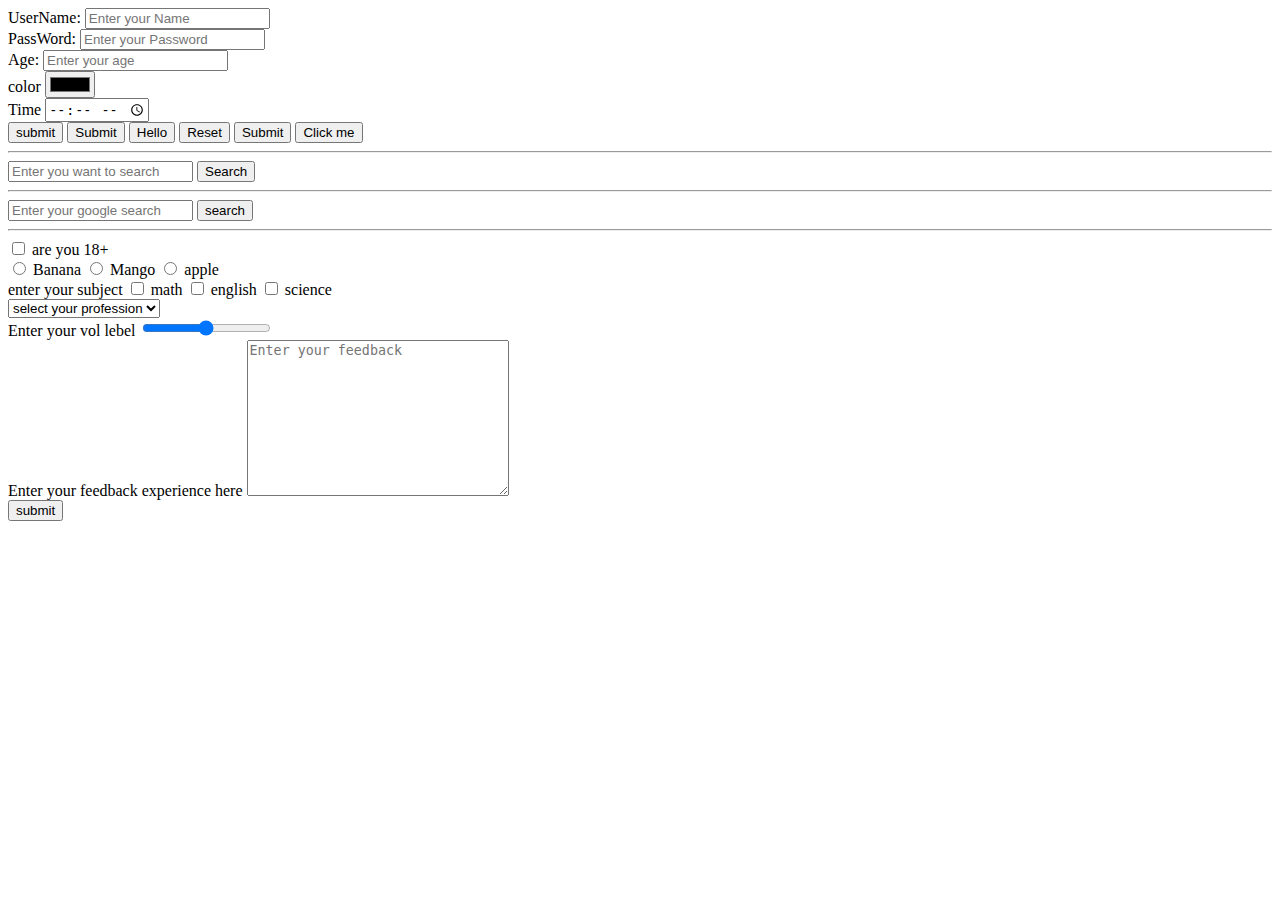
<file: HTML Projects/form.html>
<!DOCTYPE html>
<html lang="en">
<head>
    <meta charset="UTF-8">
    <meta name="viewport" content="width=device-width, initial-scale=1.0">
    <title>Document</title>
</head>
<body>
    <form action="/server">
        <div>
            <label for="Username">UserName:</label>
            <input type="text" placeholder="Enter your Name" id="Username" name="user">
        </div>
        <div>
            <label for="password">PassWord:</label>
            <input type="password" placeholder="Enter your Password" id="password" name="pass">
        </div>
        <div>
            <label for="age">Age:</label>
            <input type="number" placeholder="Enter your age" id="age" name="age">
        </div>
        <div>
            color
            <input type="color">
        </div>
        <div>
            Time
            <input type="time">
        </div>
        <button>submit</button>
        <button type="sumbit">Submit</button>
        <button type="button">Hello</button>
        <button type="reset">Reset</button>
        <input type="submit">
        <input type="button" value="Click me"><!---not a good pratice -->
    </form>
    <hr>
    <form action="https://www.youtube.com/results?">

        <input type="text" placeholder="Enter you want to search " name="search_query">
        <button>Search</button>
    </form>
    <b><hr></b>
    <form action="https://www.google.com/search?">
        <input type="text" placeholder="Enter your google search" name="q">
        <button>search</button>
    </form>
    <hr>

    <form action="">
        <input type="checkbox" id="checkbox" name="check"  >
        <label for="checkbox">are you 18+</label>
        <div>
            <input type="radio" name="fruit" id="banana" value="Banana">
            <label for="banana">Banana</label>
            <input type="radio" name="fruit" id="Mango" value="Mango">
            <label for="Mango">Mango</label>
            <input type="radio" name="fruit" id="apple" value="apple">
            <label for="apple">apple</label>

        </div>
        <div>
            enter your subject
            <input type="checkbox" id="math" name="check" value="mat" >
            <label for="math">math</label>
            <input type="checkbox" id="english" name="check"  value="eng" >
            <label for="english">english</label>
            <input type="checkbox" id="science" name="check" value="sci" >
            <label for="science">science</label>
        </div>
        <div>
            <select name="profession" id="profession" >
                <option >select your profession</option>
                <option value="Mer">Mern stack developer</option>
                <option value="DevOps">DevOps Engenier</option>
            </select>
        </div>
        <div>
            <label for="vol">Enter your vol lebel</label>
            <input type="range" min="0" max="100" id="vol" step="10" name="vol">
        </div>
        <div>
            <label for="text">Enter your feedback experience here</label>
            <textarea name="textar" id="text" cols="30" rows="10" placeholder="Enter your feedback"></textarea>
        </div>
        <button>submit</button>
    </form>
    
</body>
</html>
</file>
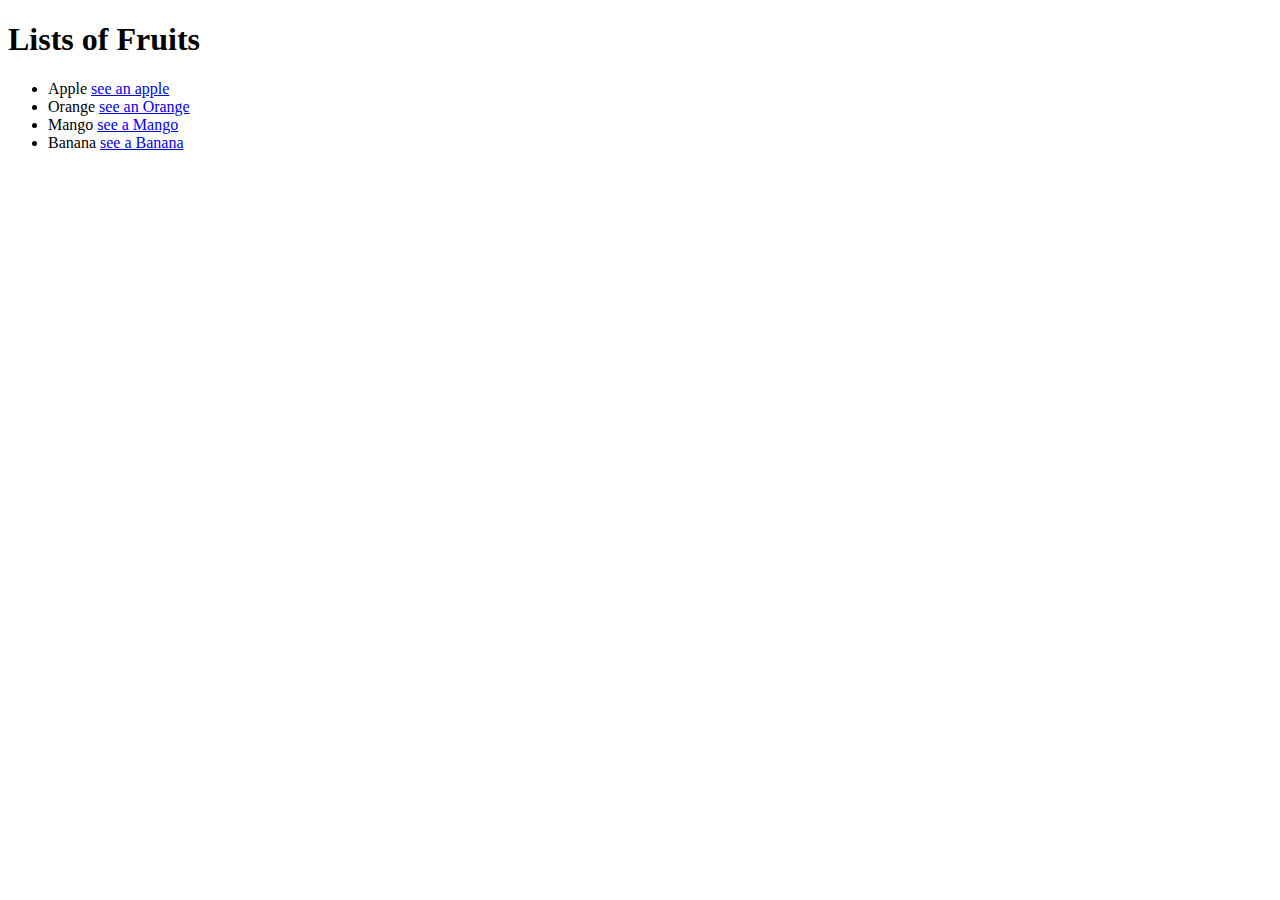
<file: HTML Projects/PracticeQs2.html>
<!DOCTYPE html>
<html lang="en">
<head>
    <meta charset="UTF-8">
    <meta name="viewport" content="width=device-width, initial-scale=1.0">
    <title>Document</title>
</head>
<body>
    <h1>Lists of Fruits</h1>
    <ul>
        <li>Apple <a href="https://healthjade.com/apple-fruit/">see an apple</a></li>
        <li>Orange <a href="https://www.medicalnewstoday.com/articles/272782#benefits">see an Orange</a></li>
        <li>Mango <a href="https://plantskingdom.in/products/mango-keshari-fruit-plants-tree">see a Mango</a></li>
        <li>Banana <a href="https://www.google.com/url?sa=i&url=https%3A%2F%2Fwww.shutterstock.com%2Fsearch%2Fbanana&psig=AOvVaw2d9sEvCNcgkjrt0TLJBKVS&ust=1710092528956000&source=images&cd=vfe&opi=89978449&ved=0CBMQjRxqFwoTCICsiqDd54QDFQAAAAAdAAAAABAE">see a Banana</a></li>
    </ul>
</body>
</html>
</file>
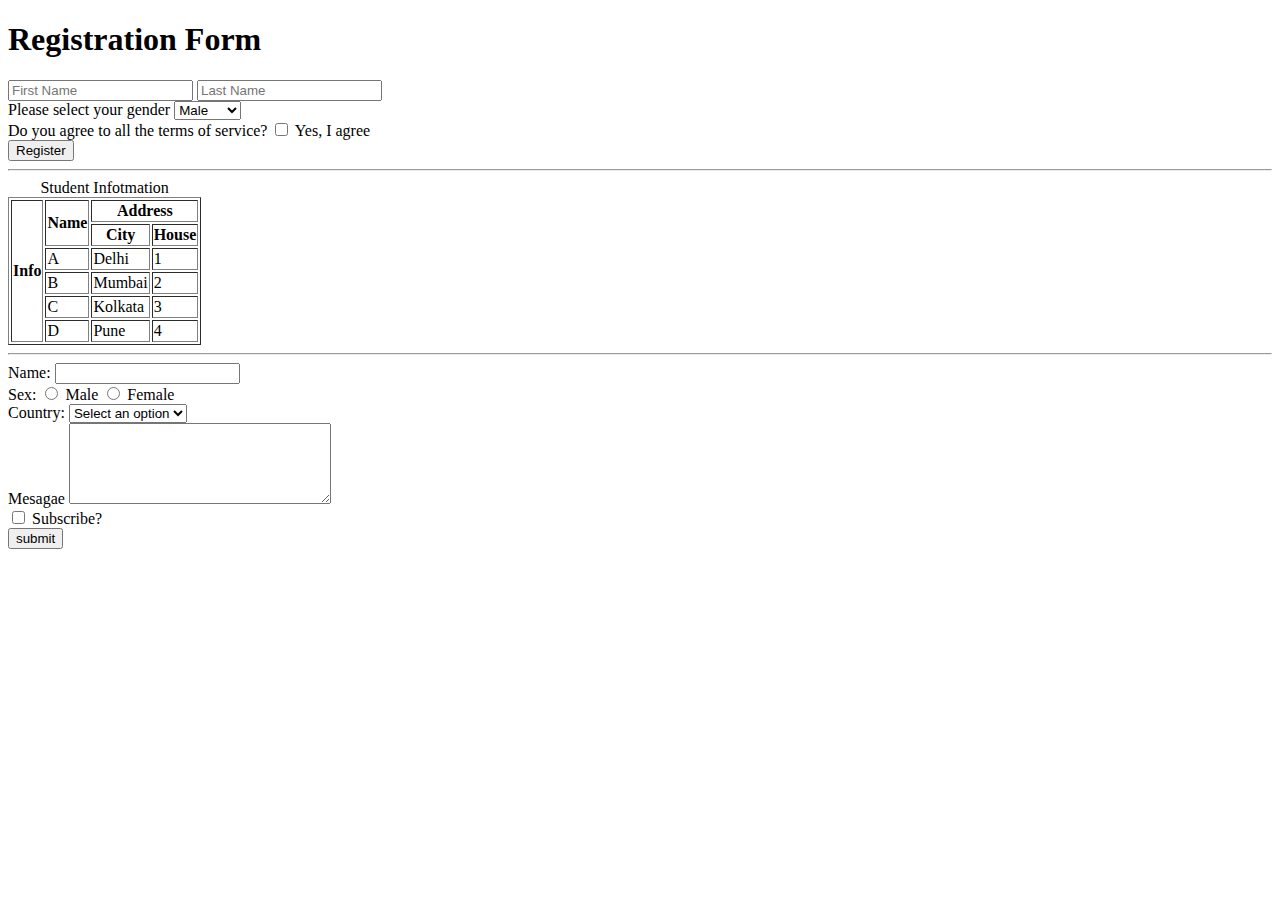
<file: HTML Projects/practiceQs9.html>
<!DOCTYPE html>
<html lang="en">
<head>
    <meta charset="UTF-8">
    <meta name="viewport" content="width=device-width, initial-scale=1.0">
    <title>Document</title>
</head>
<body>
    <h1>Registration Form</h1>
    <form action="/action">
        <div>
            <input type="text" placeholder="First Name" name="Name">
            <input type="text" placeholder="Last Name" name="LastName">

        </div>
        <div>
             <label for="gender">Please select your gender</label>
            <select name="gender" id="gender">
                <option value="Mal">Male</option>
                <option value="Fem">Female</option>
            </select>
        </div>
        <div>
            <label for="check">Do you agree to all the terms of service?</label>
            <input type="checkbox" name="check" id="check">
            <label for="check">Yes, I agree </label>
        </div>
        <button type="submit">Register</button>
    </form>


    <hr>
    <table border="balck">
        <caption>Student Infotmation</caption>
        <tr>
            <th rowspan="6">Info</th>
            <th rowspan="2">Name</th>
            <th colspan="2">Address</th>
        </tr>
        <tr>
            <th>City</th>
            <th>House</th>
        </tr>
        <tr>
            <td>A</td>
            <td>Delhi</td>
            <td>1</td>
        </tr>
        <tr>
            <td>B</td>
            <td>Mumbai</td>
            <td>2</td>
        </tr>
        <tr>
            <td>C</td>
            <td>Kolkata</td>
            <td>3</td>
        </tr>
        <tr>
            <td>D</td>
            <td>Pune</td>
            <td>4</td>
        </tr>
    </table>


    <hr>
    <form action="/action">
        <div>
            <label for="name">Name: </label>
            <input type="text" id="name" name="Name">
        </div>
        <div>
            Sex: 
            <input type="radio" id="Male" name="gender" value="Male">
            <label for="Male">Male </label>
            <input type="radio" id="Female" name="gender" value="Female">
            <label for="Female">Female </label>
        </div>
        <div>
            <label for="Coun">Country: </label>
            <select name="Country" id="Coun">
                <option >Select an option</option>
                <option value="india">India</option>
                <option value="New">New york</option>
                <option value="Europe">Europe</option>
            </select>
        </div>
        <div>
            <label for="area">Mesagae</label>
            <textarea name="area" id="area" cols="30" rows="5"></textarea>
        </div>
        <div>
            <input type="checkbox" name="check" id="check">
            <label for="check">Subscribe?</label>
        </div>
        
        <button>submit</button>
        

    </form>
    
</body>
</html>
</file>
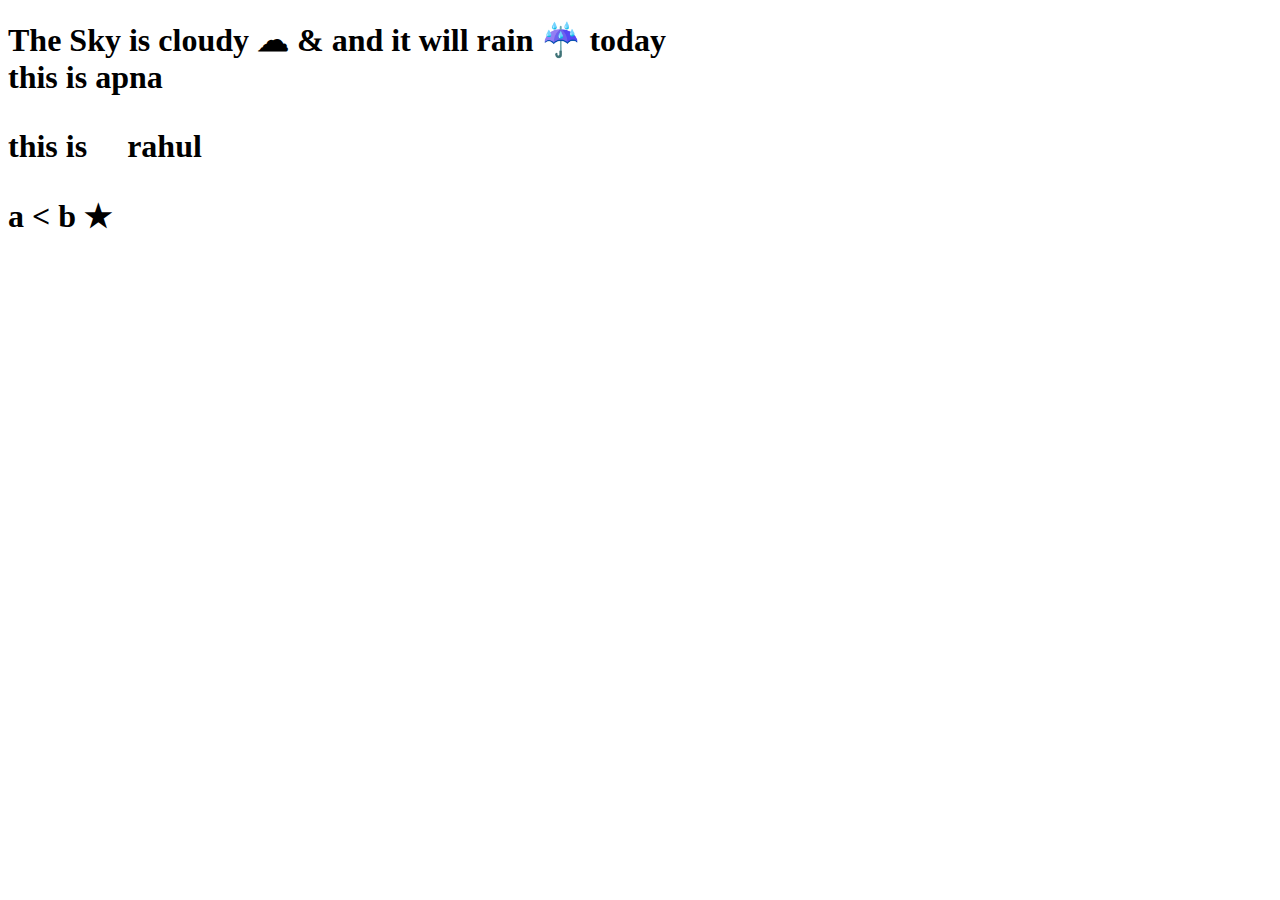
<file: HTML Projects/PractiseQs5.html>
<!DOCTYPE html>
<html lang="en">
<head>
    <meta charset="UTF-8">
    <meta name="viewport" content="width=device-width, initial-scale=1.0">
    <title>Document</title>
</head>
<body>
    <h1>
        <header>The Sky is cloudy &#9729; &amp; and it will rain &#9748; today</header>
        <header> this is apna &nbsp; </header>
        <p>this  is    &nbsp; &nbsp; rahul </p>
        <p>a &lt; b &#9733;</p>
    </h1>
</body>
</html>
</file>
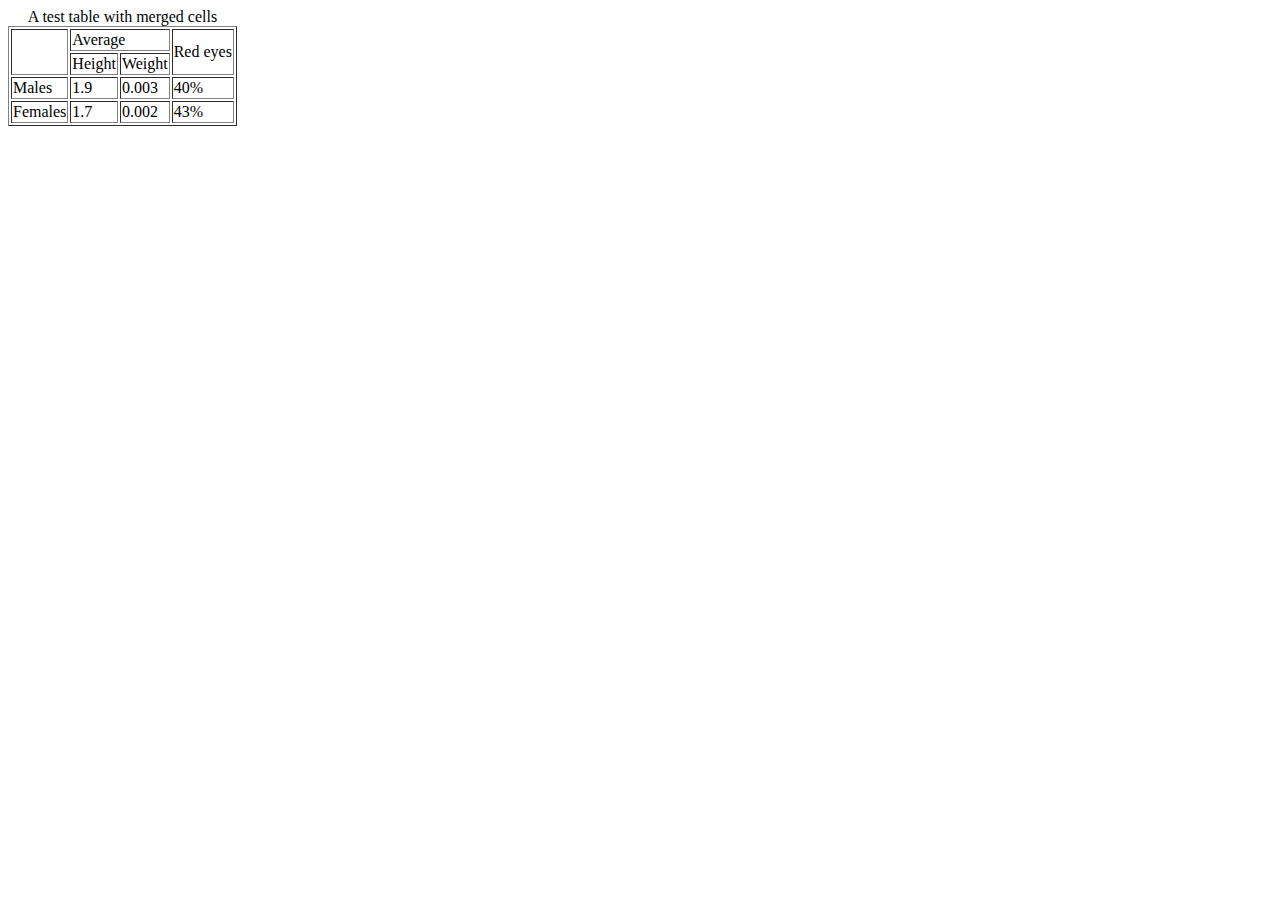
<file: HTML Projects/PractiseQs7.html>
<!DOCTYPE html>
<html lang="en">
<head>
    <meta charset="UTF-8">
    <meta name="viewport" content="width=device-width, initial-scale=1.0">
    <title>Document</title>
</head>
<body>
    <table border="black">
        <caption>A test table with merged cells</caption>
        <!-- <thead>
            <tr>
            <th rowspan="2"></th>
            <th colspan="2">Average</th>
            <th rowspan="2">Red eyes</th>
            </tr>
            <tr>
                <th>Height</th>
                <th>Weight</th>

            </tr>
             -->
        </thead>
        <tbody>
            <tr>
                <td rowspan="2"></td>
                <td colspan="2">Average</td>
                <td rowspan="2">Red eyes</td>
                </tr>
                <tr>
                    <td>Height</td>
                    <td>Weight</td>
    
                </tr>
            <tr>
                <td>Males</td>
                <td>1.9</td>
                <td>0.003</td>
                <td>40%</td>
            </tr>
            <tr>
                <td>Females</td>
                <td>1.7</td>
                <td>0.002</td>
                <td>43%</td>
            </tr>
            
        </tbody>
    </table>
</body>
</html>
</file>
